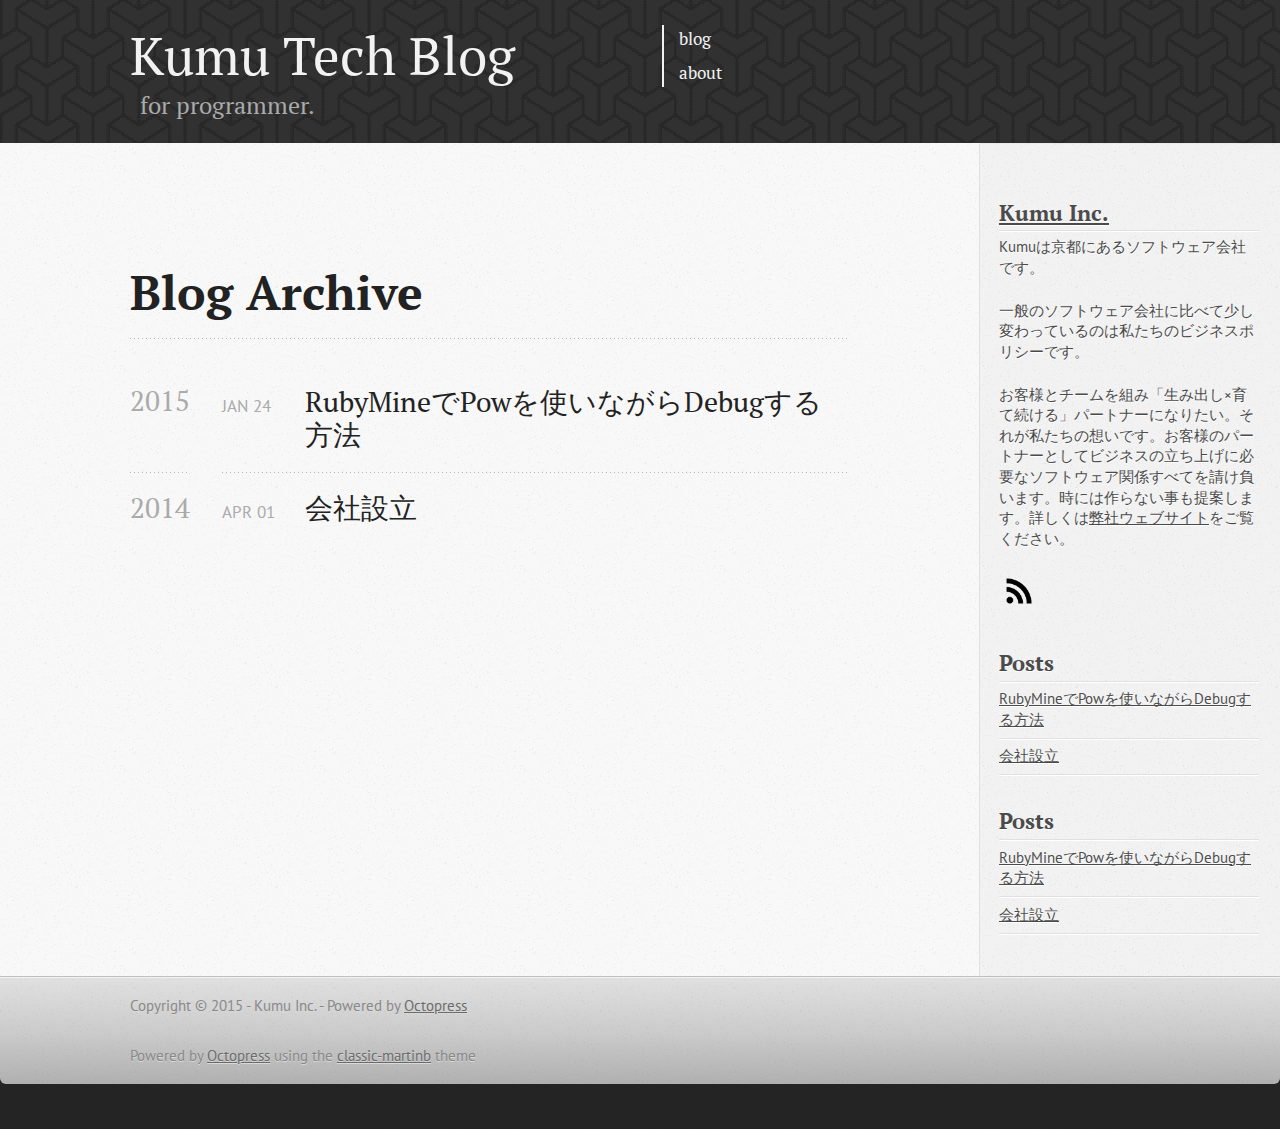
<file: blog/archives/index.html>
<!DOCTYPE html>
<!--[if IEMobile 7 ]><html class="no-js iem7"><![endif]-->
<!--[if lt IE 9]><html class="no-js lte-ie8"><![endif]-->
<!--[if (gt IE 8)|(gt IEMobile 7)|!(IEMobile)|!(IE)]><!--><html class="no-js" lang="en"><!--<![endif]-->
<head>
  <meta charset="utf-8">
  <title>Blog Archive - Kumu Tech Blog</title>
  <meta name="author" content="Kumu Inc.">

  
  <meta name="description" content="Blog Archive 2015 RubyMineでPowを使いながらDebugする方法
Jan 24 2015 2014 会社設立
Apr 01 2014 Kumu Inc. Kumuは京都にあるソフトウェア会社です。 &hellip;">
  

  <!-- http://t.co/dKP3o1e -->
  <meta name="HandheldFriendly" content="True">
  <meta name="MobileOptimized" content="320">
  <meta name="viewport" content="width=device-width, initial-scale=1">

  
  <link rel="canonical" href="http://kumuinc.github.io/blog/archives">
  <link href="/favicon.png" rel="icon">
  <link href="/stylesheets/screen.css" media="screen, projection" rel="stylesheet" type="text/css">
  <link href="/atom.xml" rel="alternate" title="Kumu Tech Blog" type="application/atom+xml">
  <script src="/javascripts/modernizr-2.0.js"></script>
  <script src="//ajax.googleapis.com/ajax/libs/jquery/1.9.1/jquery.min.js"></script>
  <script>!window.jQuery && document.write(unescape('%3Cscript src="./javascripts/libs/jquery.min.js"%3E%3C/script%3E'))</script>
  <script src="/javascripts/octopress.js" type="text/javascript"></script>
  <!--Fonts from Google"s Web font directory at http://google.com/webfonts -->
<link href="//fonts.googleapis.com/css?family=PT+Serif:regular,italic,bold,bolditalic" rel="stylesheet" type="text/css">
<link href="//fonts.googleapis.com/css?family=PT+Sans:regular,italic,bold,bolditalic" rel="stylesheet" type="text/css">

  
  <script type="text/javascript">
    var _gaq = _gaq || [];
    _gaq.push(['_setAccount', 'UA-45925340-2']);
    _gaq.push(['_trackPageview']);

    (function() {
      var ga = document.createElement('script'); ga.type = 'text/javascript'; ga.async = true;
      ga.src = ('https:' == document.location.protocol ? 'https://ssl' : 'http://www') + '.google-analytics.com/ga.js';
      var s = document.getElementsByTagName('script')[0]; s.parentNode.insertBefore(ga, s);
    })();
  </script>


  <script src="//cdn.optimizely.com/js/2651050035.js"></script>
</head>

<body   >
  <header role="banner"><div class="header-left">
  <hgroup>
  <h1><a href="/">Kumu Tech Blog</a></h1>
  
  <div class="subtitle">
    <h2>for programmer.</h2>
  </div>
  
  </hgroup>
  
</div>

<div class="header-right">
  <ul class="main-navigation">
 <div> 
  <li><a href="/">blog</a></li></div><div class="spacer"></div>
     <div> 
  <li><a href="/about">about</a></li></div>
</ul>
  

</div>
</header>
  <div id="main">
    <div id="content">
      <div>
<article role="article">
  
  <header>
    <h1 class="entry-title">Blog Archive</h1>
    
  </header>
  
  <div id="blog-archives">



  
  <h2>2015</h2>

<article>
  
<h1><a href="/blog/2015/01/24/rubymine-pow/">RubyMineでPowを使いながらDebugする方法</a></h1>
<time datetime="2015-01-24T14:26:27+09:00" pubdate><span class='month'>Jan</span> <span class='day'>24</span> <span class='year'>2015</span></time>


</article>



  
  <h2>2014</h2>

<article>
  
<h1><a href="/blog/2014/04/01/init/">会社設立</a></h1>
<time datetime="2014-04-01T14:26:27+09:00" pubdate><span class='month'>Apr</span> <span class='day'>01</span> <span class='year'>2014</span></time>


</article>

</div>

  
</article>

</div>

<aside class="sidebar">
  <section>
  <h1><a href="http://kumu.co.jp" target="_blank">Kumu Inc.</a></h1>
  <p>Kumuは京都にあるソフトウェア会社です。</p>
  <p>一般のソフトウェア会社に比べて少し変わっているのは私たちのビジネスポリシーです。</p>
  <p>お客様とチームを組み「生み出し×育て続ける」パートナーになりたい。それが私たちの想いです。お客様のパートナーとしてビジネスの立ち上げに必要なソフトウェア関係すべてを請け負います。時には作らない事も提案します。詳しくは<a href="http://kumu.co.jp" target="_blank">弊社ウェブサイト</a>をご覧ください。</p>

  <div class="social-icons">
    

    

    

    

    

    <a href="/atom.xml"><img src="/images/social/rss.png" alt="RSS" /></a>
  </div>
</section>

  <section>
  <h1>Posts</h1>
  <ul id="recent_posts">
    
      <li class="post">
        <a href="/blog/2015/01/24/rubymine-pow/">RubyMineでPowを使いながらDebugする方法</a>
      </li>
    
      <li class="post">
        <a href="/blog/2014/04/01/init/">会社設立</a>
      </li>
    
  </ul>
</section>

  
    <section>
  <h1>Posts</h1>
  <ul id="recent_posts">
    
      <li class="post">
        <a href="/blog/2015/01/24/rubymine-pow/">RubyMineでPowを使いながらDebugする方法</a>
      </li>
    
      <li class="post">
        <a href="/blog/2014/04/01/init/">会社設立</a>
      </li>
    
  </ul>
</section>





  
</aside>


    </div>
  </div>
  <footer role="contentinfo"><p>
  Copyright &copy; 2015 - Kumu Inc. -
  <span class="credit">Powered by <a href="http://octopress.org">Octopress</a></span>
</p>

<p>
<span class="credit">Powered by <a href="http://octopress.org">Octopress</a> using the <a href="https://github.com/fapper/classic-martinb">classic-martinb</a> theme</span>
</p>
</footer>
  



<div id="fb-root"></div>
<script>(function(d, s, id) {
  var js, fjs = d.getElementsByTagName(s)[0];
  if (d.getElementById(id)) {return;}
  js = d.createElement(s); js.id = id; js.async = true;
  js.src = "//connect.facebook.net/en_US/all.js#appId=212934732101925&xfbml=1";
  fjs.parentNode.insertBefore(js, fjs);
}(document, 'script', 'facebook-jssdk'));</script>





  <script type="text/javascript">
    (function(){
      var twitterWidgets = document.createElement('script');
      twitterWidgets.type = 'text/javascript';
      twitterWidgets.async = true;
      twitterWidgets.src = '//platform.twitter.com/widgets.js';
      document.getElementsByTagName('head')[0].appendChild(twitterWidgets);
    })();
  </script>





</body>
</html>
</file>
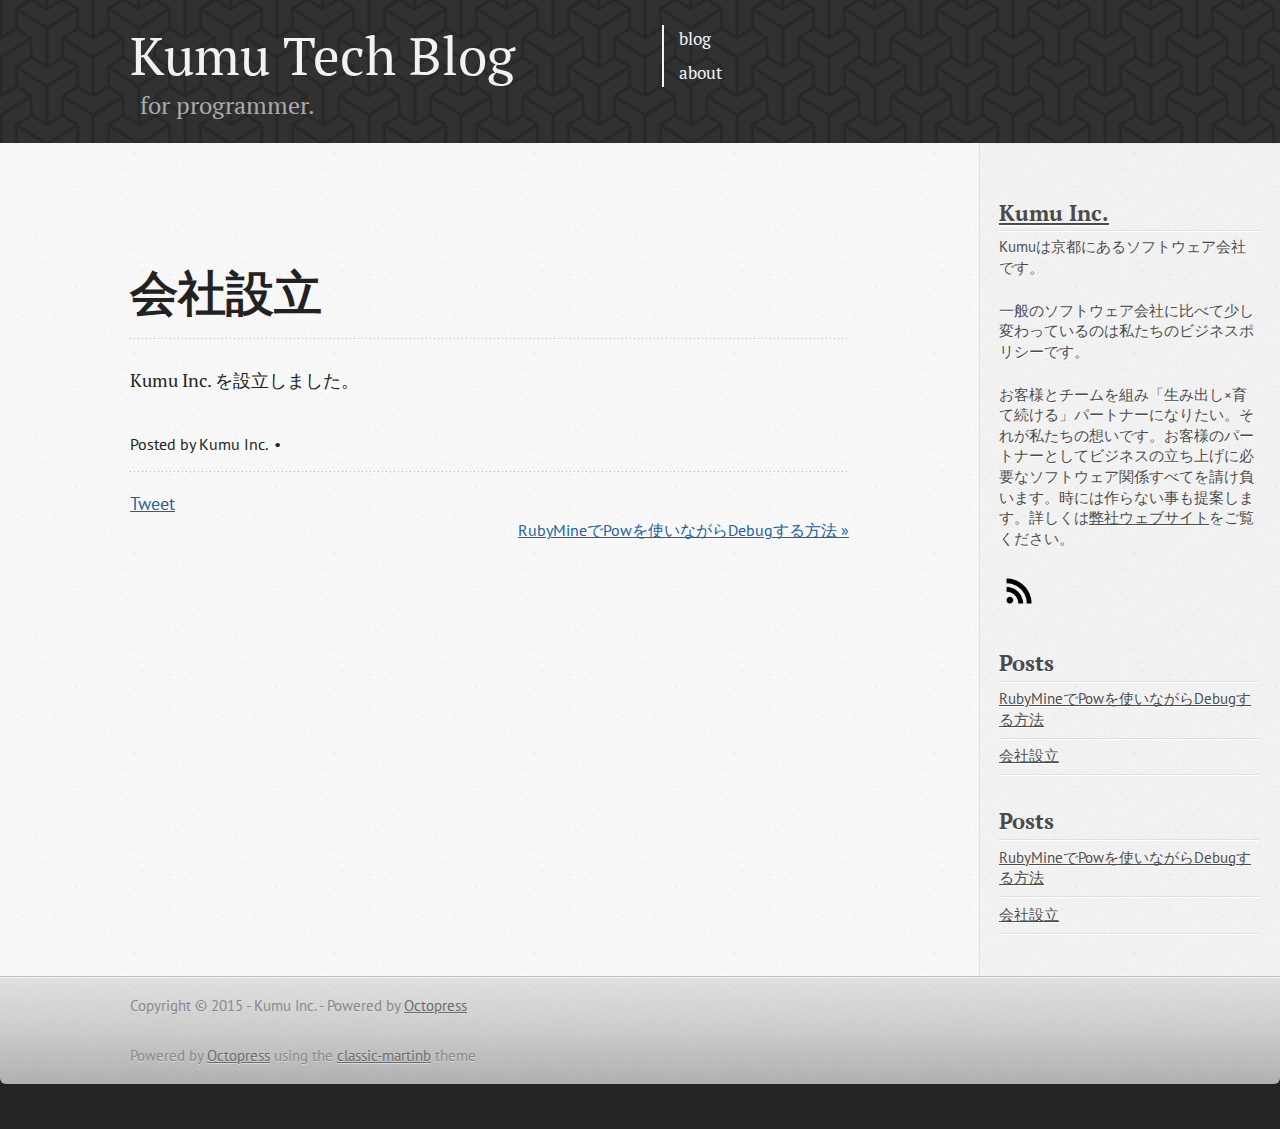
<file: blog/2014/04/01/init/index.html>
<!DOCTYPE html>
<!--[if IEMobile 7 ]><html class="no-js iem7"><![endif]-->
<!--[if lt IE 9]><html class="no-js lte-ie8"><![endif]-->
<!--[if (gt IE 8)|(gt IEMobile 7)|!(IEMobile)|!(IE)]><!--><html class="no-js" lang="en"><!--<![endif]-->
<head>
  <meta charset="utf-8">
  <title>会社設立 - Kumu Tech Blog</title>
  <meta name="author" content="Kumu Inc.">

  
  <meta name="description" content="Kumu Inc. を設立しました。
">
  

  <!-- http://t.co/dKP3o1e -->
  <meta name="HandheldFriendly" content="True">
  <meta name="MobileOptimized" content="320">
  <meta name="viewport" content="width=device-width, initial-scale=1">

  
  <link rel="canonical" href="http://kumuinc.github.io/blog/2014/04/01/init">
  <link href="/favicon.png" rel="icon">
  <link href="/stylesheets/screen.css" media="screen, projection" rel="stylesheet" type="text/css">
  <link href="/atom.xml" rel="alternate" title="Kumu Tech Blog" type="application/atom+xml">
  <script src="/javascripts/modernizr-2.0.js"></script>
  <script src="//ajax.googleapis.com/ajax/libs/jquery/1.9.1/jquery.min.js"></script>
  <script>!window.jQuery && document.write(unescape('%3Cscript src="./javascripts/libs/jquery.min.js"%3E%3C/script%3E'))</script>
  <script src="/javascripts/octopress.js" type="text/javascript"></script>
  <!--Fonts from Google"s Web font directory at http://google.com/webfonts -->
<link href="//fonts.googleapis.com/css?family=PT+Serif:regular,italic,bold,bolditalic" rel="stylesheet" type="text/css">
<link href="//fonts.googleapis.com/css?family=PT+Sans:regular,italic,bold,bolditalic" rel="stylesheet" type="text/css">

  
  <script type="text/javascript">
    var _gaq = _gaq || [];
    _gaq.push(['_setAccount', 'UA-45925340-2']);
    _gaq.push(['_trackPageview']);

    (function() {
      var ga = document.createElement('script'); ga.type = 'text/javascript'; ga.async = true;
      ga.src = ('https:' == document.location.protocol ? 'https://ssl' : 'http://www') + '.google-analytics.com/ga.js';
      var s = document.getElementsByTagName('script')[0]; s.parentNode.insertBefore(ga, s);
    })();
  </script>


  <script src="//cdn.optimizely.com/js/2651050035.js"></script>
</head>

<body   >
  <header role="banner"><div class="header-left">
  <hgroup>
  <h1><a href="/">Kumu Tech Blog</a></h1>
  
  <div class="subtitle">
    <h2>for programmer.</h2>
  </div>
  
  </hgroup>
  
</div>

<div class="header-right">
  <ul class="main-navigation">
 <div> 
  <li><a href="/">blog</a></li></div><div class="spacer"></div>
     <div> 
  <li><a href="/about">about</a></li></div>
</ul>
  

</div>
</header>
  <div id="main">
    <div id="content">
      <div>
<article class="hentry" role="article">
  
  <header>
    
      <h1 class="entry-title">会社設立</h1>
    
    
      <p class="meta">
        








  


<time datetime="2014-04-01T14:26:27+09:00" pubdate data-updated="true"></time>
        
      </p>
    
  </header>


<div class="entry-content"><p>Kumu Inc. を設立しました。</p>
</div>


  <footer>
    <p class="meta">
      
  

<span class="byline author vcard">Posted by <span class="fn">Kumu Inc.</span></span>

      








  


<time datetime="2014-04-01T14:26:27+09:00" pubdate data-updated="true"></time>
      


    </p>
    
      <div class="sharing">
  
  <a href="//twitter.com/share" class="twitter-share-button" data-url="http://kumuinc.github.io/blog/2014/04/01/init/" data-via="" data-counturl="http://kumuinc.github.io/blog/2014/04/01/init/" >Tweet</a>
  
  
  
    <div class="fb-like" data-send="true" data-width="450" data-show-faces="false"></div>
  
</div>

    
    <p class="meta">
      
      
        <a class="basic-alignment right" href="/blog/2015/01/24/rubymine-pow/" title="Next Post: RubyMineでPowを使いながらDebugする方法">RubyMineでPowを使いながらDebugする方法 &raquo;</a>
      
    </p>
  </footer>
</article>

</div>

<aside class="sidebar">
  <section>
  <h1><a href="http://kumu.co.jp" target="_blank">Kumu Inc.</a></h1>
  <p>Kumuは京都にあるソフトウェア会社です。</p>
  <p>一般のソフトウェア会社に比べて少し変わっているのは私たちのビジネスポリシーです。</p>
  <p>お客様とチームを組み「生み出し×育て続ける」パートナーになりたい。それが私たちの想いです。お客様のパートナーとしてビジネスの立ち上げに必要なソフトウェア関係すべてを請け負います。時には作らない事も提案します。詳しくは<a href="http://kumu.co.jp" target="_blank">弊社ウェブサイト</a>をご覧ください。</p>

  <div class="social-icons">
    

    

    

    

    

    <a href="/atom.xml"><img src="/images/social/rss.png" alt="RSS" /></a>
  </div>
</section>

  <section>
  <h1>Posts</h1>
  <ul id="recent_posts">
    
      <li class="post">
        <a href="/blog/2015/01/24/rubymine-pow/">RubyMineでPowを使いながらDebugする方法</a>
      </li>
    
      <li class="post">
        <a href="/blog/2014/04/01/init/">会社設立</a>
      </li>
    
  </ul>
</section>

  
    <section>
  <h1>Posts</h1>
  <ul id="recent_posts">
    
      <li class="post">
        <a href="/blog/2015/01/24/rubymine-pow/">RubyMineでPowを使いながらDebugする方法</a>
      </li>
    
      <li class="post">
        <a href="/blog/2014/04/01/init/">会社設立</a>
      </li>
    
  </ul>
</section>





  
</aside>


    </div>
  </div>
  <footer role="contentinfo"><p>
  Copyright &copy; 2015 - Kumu Inc. -
  <span class="credit">Powered by <a href="http://octopress.org">Octopress</a></span>
</p>

<p>
<span class="credit">Powered by <a href="http://octopress.org">Octopress</a> using the <a href="https://github.com/fapper/classic-martinb">classic-martinb</a> theme</span>
</p>
</footer>
  



<div id="fb-root"></div>
<script>(function(d, s, id) {
  var js, fjs = d.getElementsByTagName(s)[0];
  if (d.getElementById(id)) {return;}
  js = d.createElement(s); js.id = id; js.async = true;
  js.src = "//connect.facebook.net/en_US/all.js#appId=212934732101925&xfbml=1";
  fjs.parentNode.insertBefore(js, fjs);
}(document, 'script', 'facebook-jssdk'));</script>





  <script type="text/javascript">
    (function(){
      var twitterWidgets = document.createElement('script');
      twitterWidgets.type = 'text/javascript';
      twitterWidgets.async = true;
      twitterWidgets.src = '//platform.twitter.com/widgets.js';
      document.getElementsByTagName('head')[0].appendChild(twitterWidgets);
    })();
  </script>





</body>
</html>
</file>
<file: stylesheets/screen.css>
html,body,div,span,applet,object,iframe,h1,h2,h3,h4,h5,h6,p,blockquote,pre,a,abbr,acronym,address,big,cite,code,del,dfn,em,img,ins,kbd,q,s,samp,small,strike,strong,sub,sup,tt,var,b,u,i,center,dl,dt,dd,ol,ul,li,fieldset,form,label,legend,table,caption,tbody,tfoot,thead,tr,th,td,article,aside,canvas,details,embed,figure,figcaption,footer,header,hgroup,menu,nav,output,ruby,section,summary,time,mark,audio,video{margin:0;padding:0;border:0;font:inherit;font-size:100%;vertical-align:baseline}html{line-height:1}ol,ul{list-style:none}table{border-collapse:collapse;border-spacing:0}caption,th,td{text-align:left;font-weight:normal;vertical-align:middle}q,blockquote{quotes:none}q:before,q:after,blockquote:before,blockquote:after{content:"";content:none}a img{border:none}article,aside,details,figcaption,figure,footer,header,hgroup,main,menu,nav,section,summary{display:block}a{color:#1863a1}a:visited{color:#751590}a:focus{color:#0181eb}a:hover{color:#0181eb}a:active{color:#01579f}aside.sidebar a{color:#1863a1}aside.sidebar a:focus{color:#0181eb}aside.sidebar a:hover{color:#0181eb}aside.sidebar a:active{color:#01579f}a{-moz-transition:color 0.3s;-o-transition:color 0.3s;-webkit-transition:color 0.3s;transition:color 0.3s}html{background:#252525 url('/images/line-tile.png?1422084119') top left}body>div{background:#f2f2f2 url('/images/noise.png?1422084119') top left;border-bottom:1px solid #bfbfbf}body>div>div{background:#f8f8f8 url('/images/noise.png?1422084119') top left;border-right:1px solid #e0e0e0}.heading,body>header h1,h1,h2,h3,h4,h5,h6{font-family:"PT Serif","Georgia","Helvetica Neue",Arial,sans-serif}.sans,body>header h2,article header p.meta,article>footer,#content .blog-index footer,html .gist .gist-file .gist-meta,#blog-archives a.category,#blog-archives time,aside.sidebar section,body>footer{font-family:"PT Sans","Helvetica Neue",Arial,sans-serif}.serif,body,#content .blog-index a[rel=full-article]{font-family:"PT Serif",Georgia,Times,"Times New Roman",serif}.mono,pre,code,tt,p code,li code{font-family:Menlo,Monaco,"Andale Mono","lucida console","Courier New",monospace}body>header h1{font-size:2.2em;font-family:"PT Serif","Georgia","Helvetica Neue",Arial,sans-serif;font-weight:normal;line-height:1.2em;margin-bottom:0.6667em}body>header h2{font-family:"PT Serif","Georgia","Helvetica Neue",Arial,sans-serif}body{line-height:1.5em;color:#222}h1{font-size:2.2em;line-height:1.2em}@media only screen and (min-width: 992px){body{font-size:1.15em}h1{font-size:2.6em;line-height:1.2em}}h1,h2,h3,h4,h5,h6{text-rendering:optimizelegibility;margin-bottom:1em;font-weight:bold}h2,section h1{font-size:1.5em}h3,section h2,section section h1{font-size:1.3em}h4,section h3,section section h2,section section section h1{font-size:1em}h5,section h4,section section h3{font-size:.9em}h6,section h5,section section h4,section section section h3{font-size:.8em}p,article blockquote,ul,ol{margin-bottom:1.5em}ul{list-style-type:disc}ul ul{list-style-type:circle;margin-bottom:0px}ul ul ul{list-style-type:square;margin-bottom:0px}ol{list-style-type:decimal}ol ol{list-style-type:lower-alpha;margin-bottom:0px}ol ol ol{list-style-type:lower-roman;margin-bottom:0px}ul,ul ul,ul ol,ol,ol ul,ol ol{margin-left:1.3em}ul ul,ul ol,ol ul,ol ol{margin-bottom:0em}strong{font-weight:bold}em{font-style:italic}sup,sub{font-size:0.75em;position:relative;display:inline-block;padding:0 .2em;line-height:.8em}sup{top:-.5em}sub{bottom:-.5em}a[rev='footnote']{font-size:.75em;padding:0 .3em;line-height:1}q{font-style:italic}q:before{content:"\201C"}q:after{content:"\201D"}em,dfn{font-style:italic}strong,dfn{font-weight:bold}del,s{text-decoration:line-through}abbr,acronym{border-bottom:1px dotted;cursor:help}hr{margin-bottom:0.2em}small{font-size:.8em}big{font-size:1.2em}article blockquote{font-style:italic;position:relative;font-size:1.2em;line-height:1.5em;padding-left:1em;border-left:4px solid rgba(170,170,170,0.5)}article blockquote cite{font-style:italic}article blockquote cite a{color:#aaa !important;word-wrap:break-word}article blockquote cite:before{content:'\2014';padding-right:.3em;padding-left:.3em;color:#aaa}@media only screen and (min-width: 992px){article blockquote{padding-left:1.5em;border-left-width:4px}}.pullquote-right:before,.pullquote-left:before{padding:0;border:none;content:attr(data-pullquote);float:right;width:45%;margin:.5em 0 1em 1.5em;position:relative;top:7px;font-size:1.4em;line-height:1.45em}.pullquote-left:before{float:left;margin:.5em 1.5em 1em 0}.force-wrap,article a,aside.sidebar a{white-space:-moz-pre-wrap;white-space:-pre-wrap;white-space:-o-pre-wrap;white-space:pre-wrap;word-wrap:break-word}.group,body>header,body>nav,body>footer,body #content>article,body #content>div>article,body #content>div>section,body div.pagination,aside.sidebar,#main,#content,.sidebar{*zoom:1}.group:after,body>header:after,body>nav:after,body>footer:after,body #content>article:after,body #content>div>article:after,body #content>div>section:after,body div.pagination:after,#main:after,#content:after,.sidebar:after{content:"";display:table;clear:both}body{-webkit-text-size-adjust:none;max-width:100%;position:relative;margin:0 auto}body>header,body>nav,body>footer,body #content>article,body #content>div>article,body #content>div>section{padding-left:18px;padding-right:18px}@media only screen and (min-width: 480px){body>header,body>nav,body>footer,body #content>article,body #content>div>article,body #content>div>section{padding-left:25px;padding-right:25px}}@media only screen and (min-width: 768px){body>header,body>nav,body>footer,body #content>article,body #content>div>article,body #content>div>section{padding-left:35px;padding-right:35px}}@media only screen and (min-width: 992px){body>header,body>nav,body>footer,body #content>article,body #content>div>article,body #content>div>section{padding-left:130px;padding-right:130px}}body div.pagination{margin-left:18px;margin-right:18px}@media only screen and (min-width: 480px){body div.pagination{margin-left:25px;margin-right:25px}}@media only screen and (min-width: 768px){body div.pagination{margin-left:35px;margin-right:35px}}@media only screen and (min-width: 992px){body div.pagination{margin-left:130px;margin-right:130px}}body>header{font-size:1em;padding-top:1em;padding-bottom:1em}#content{overflow:hidden}#content>div,#content>article{width:100%}aside.sidebar{float:none;padding:0 18px 1px;background-color:#f7f7f7;border-top:1px solid #e0e0e0}.flex-content,article img,article video,article .flash-video,aside.sidebar img{max-width:100%;height:auto}.basic-alignment.left,article img.left,article video.left,article .left.flash-video,aside.sidebar img.left{float:left;margin-right:1.5em}.basic-alignment.right,article img.right,article video.right,article .right.flash-video,aside.sidebar img.right{float:right;margin-left:1.5em}.basic-alignment.center,article img.center,article video.center,article .center.flash-video,aside.sidebar img.center{display:block;margin:0 auto 1.5em}.basic-alignment.left,article img.left,article video.left,article .left.flash-video,aside.sidebar img.left,.basic-alignment.right,article img.right,article video.right,article .right.flash-video,aside.sidebar img.right{margin-bottom:.8em}.toggle-sidebar,.no-sidebar .toggle-sidebar{display:none}@media only screen and (min-width: 750px){body.sidebar-footer aside.sidebar{float:none;width:auto;clear:left;margin:0;padding:0 35px 1px;background-color:#f7f7f7;border-top:1px solid #eaeaea}body.sidebar-footer aside.sidebar section.odd,body.sidebar-footer aside.sidebar section.even{float:left;width:48%}body.sidebar-footer aside.sidebar section.odd{margin-left:0}body.sidebar-footer aside.sidebar section.even{margin-left:4%}body.sidebar-footer aside.sidebar.thirds section{width:30%;margin-left:5%}body.sidebar-footer aside.sidebar.thirds section.first{margin-left:0;clear:both}}body.sidebar-footer #content{margin-right:0px}body.sidebar-footer .toggle-sidebar{display:none}@media only screen and (min-width: 550px){body>header{font-size:1em}}@media only screen and (min-width: 750px){aside.sidebar{float:none;width:auto;clear:left;margin:0;padding:0 35px 1px;background-color:#f7f7f7;border-top:1px solid #eaeaea}aside.sidebar section.odd,aside.sidebar section.even{float:left;width:48%}aside.sidebar section.odd{margin-left:0}aside.sidebar section.even{margin-left:4%}aside.sidebar.thirds section{width:30%;margin-left:5%}aside.sidebar.thirds section.first{margin-left:0;clear:both}}@media only screen and (min-width: 768px){body{-webkit-text-size-adjust:auto}body>header{font-size:1.2em}#main{padding:0;margin:0 auto}#content{overflow:visible;margin-right:240px;position:relative}.no-sidebar #content{margin-right:0;border-right:0}.collapse-sidebar #content{margin-right:20px}#content>div,#content>article{padding-top:17.5px;padding-bottom:17.5px;float:left}aside.sidebar{width:210px;padding:0 15px 15px;background:none;clear:none;float:left;margin:0 -100% 0 0}aside.sidebar section{width:auto;margin-left:0}aside.sidebar section.odd,aside.sidebar section.even{float:none;width:auto;margin-left:0}.collapse-sidebar aside.sidebar{float:none;width:auto;clear:left;margin:0;padding:0 35px 1px;background-color:#f7f7f7;border-top:1px solid #eaeaea}.collapse-sidebar aside.sidebar section.odd,.collapse-sidebar aside.sidebar section.even{float:left;width:48%}.collapse-sidebar aside.sidebar section.odd{margin-left:0}.collapse-sidebar aside.sidebar section.even{margin-left:4%}.collapse-sidebar aside.sidebar.thirds section{width:30%;margin-left:5%}.collapse-sidebar aside.sidebar.thirds section.first{margin-left:0;clear:both}}@media only screen and (min-width: 992px){body>header{font-size:1.3em}#content{margin-right:300px}#content>div,#content>article{padding-top:65px;padding-bottom:65px}aside.sidebar{width:260px;padding:1.2em 20px 20px}.collapse-sidebar aside.sidebar{padding-left:130px;padding-right:130px}}body>header{background:#333}body>header h1{display:inline-block;margin:0}body>header h1 a,body>header h1 a:visited,body>header h1 a:hover{color:#f2f2f2;text-decoration:none}body>header h2{margin:.2em 0 0;font-size:1em;color:#aaa;font-weight:normal}body>nav{position:relative;background-color:#ccc;background:url('/images/noise.png?1422084119'),url('[data-uri]');background:url('/images/noise.png?1422084119'),-webkit-gradient(linear, 50% 0%, 50% 100%, color-stop(0%, #e0e0e0),color-stop(50%, #cccccc),color-stop(100%, #b0b0b0));background:url('/images/noise.png?1422084119'),-moz-linear-gradient(#e0e0e0,#cccccc,#b0b0b0);background:url('/images/noise.png?1422084119'),-webkit-linear-gradient(#e0e0e0,#cccccc,#b0b0b0);background:url('/images/noise.png?1422084119'),linear-gradient(#e0e0e0,#cccccc,#b0b0b0);border-top:1px solid #f2f2f2;border-bottom:1px solid #8c8c8c;padding-top:.35em;padding-bottom:.35em}body>nav form{-moz-background-clip:padding;-o-background-clip:padding-box;-webkit-background-clip:padding;background-clip:padding-box;margin:0;padding:0}body>nav form .search{padding:.3em .5em 0;font-size:.85em;font-family:"PT Sans","Helvetica Neue",Arial,sans-serif;line-height:1.1em;width:95%;-moz-border-radius:0.5em;-webkit-border-radius:0.5em;border-radius:0.5em;-moz-background-clip:padding;-o-background-clip:padding-box;-webkit-background-clip:padding;background-clip:padding-box;-moz-box-shadow:#d1d1d1 0 1px;-webkit-box-shadow:#d1d1d1 0 1px;box-shadow:#d1d1d1 0 1px;background-color:#f2f2f2;border:1px solid #b3b3b3;color:#888}body>nav form .search:focus{color:#444;border-color:#80b1df;-moz-box-shadow:#80b1df 0 0 4px,#80b1df 0 0 3px inset;-webkit-box-shadow:#80b1df 0 0 4px,#80b1df 0 0 3px inset;box-shadow:#80b1df 0 0 4px,#80b1df 0 0 3px inset;background-color:#fff;outline:none}body>nav fieldset[role=search]{float:right;width:48%}body>nav fieldset.mobile-nav{float:left;width:48%}body>nav fieldset.mobile-nav select{width:100%;font-size:.8em;border:1px solid #888}body>nav ul{display:none}@media only screen and (min-width: 550px){body>nav{font-size:.9em}body>nav ul{margin:0;padding:0;border:0;overflow:hidden;*zoom:1;float:left;display:block;padding-top:.15em}body>nav ul li{list-style-image:none;list-style-type:none;margin-left:0;white-space:nowrap;float:left;padding-left:0;padding-right:0}body>nav ul li:first-child{padding-left:0}body>nav ul li:last-child{padding-right:0}body>nav ul li.last{padding-right:0}body>nav ul.subscription{margin-left:.8em;float:right}body>nav ul.subscription li:last-child a{padding-right:0}body>nav ul li{margin:0}body>nav a{color:#6b6b6b;font-family:"PT Sans","Helvetica Neue",Arial,sans-serif;text-shadow:#ebebeb 0 1px;float:left;text-decoration:none;font-size:1.1em;padding:.1em 0;line-height:1.5em}body>nav a:visited{color:#6b6b6b}body>nav a:hover{color:#2b2b2b}body>nav li+li{border-left:1px solid #b0b0b0;margin-left:.8em}body>nav li+li a{padding-left:.8em;border-left:1px solid #dedede}body>nav form{float:right;text-align:left;padding-left:.8em;width:175px}body>nav form .search{width:93%;font-size:.95em;line-height:1.2em}body>nav ul[data-subscription$=email]+form{width:97px}body>nav ul[data-subscription$=email]+form .search{width:91%}body>nav fieldset.mobile-nav{display:none}body>nav fieldset[role=search]{width:99%}}@media only screen and (min-width: 992px){body>nav form{width:140px}body>nav ul[data-subscription$=email]+form{width:72px}}.no-placeholder body>nav .search{background:#f2f2f2 url('/images/search.png?1422084119') 0.3em 0.25em no-repeat;text-indent:1.3em}@media only screen and (min-width: 550px){.maskImage body>nav ul[data-subscription$=email]+form{width:123px}}@media only screen and (min-width: 992px){.maskImage body>nav ul[data-subscription$=email]+form{width:98px}}.maskImage ul.subscription{position:relative;top:.2em}.maskImage ul.subscription li,.maskImage ul.subscription a{border:0;padding:0}.maskImage a[rel=subscribe-rss]{position:relative;top:0px;text-indent:-999999em;background-color:#dedede;border:0;padding:0}.maskImage a[rel=subscribe-rss],.maskImage a[rel=subscribe-rss]:after{-webkit-mask-image:url('/images/rss.png?1422084119');-moz-mask-image:url('/images/rss.png?1422084119');-ms-mask-image:url('/images/rss.png?1422084119');-o-mask-image:url('/images/rss.png?1422084119');mask-image:url('/images/rss.png?1422084119');-webkit-mask-repeat:no-repeat;-moz-mask-repeat:no-repeat;-ms-mask-repeat:no-repeat;-o-mask-repeat:no-repeat;mask-repeat:no-repeat;width:22px;height:22px}.maskImage a[rel=subscribe-rss]:after{content:"";position:absolute;top:-1px;left:0;background-color:#ababab}.maskImage a[rel=subscribe-rss]:hover:after{background-color:#9e9e9e}.maskImage a[rel=subscribe-email]{position:relative;top:0px;text-indent:-999999em;background-color:#dedede;border:0;padding:0}.maskImage a[rel=subscribe-email],.maskImage a[rel=subscribe-email]:after{-webkit-mask-image:url('/images/email.png?1422084119');-moz-mask-image:url('/images/email.png?1422084119');-ms-mask-image:url('/images/email.png?1422084119');-o-mask-image:url('/images/email.png?1422084119');mask-image:url('/images/email.png?1422084119');-webkit-mask-repeat:no-repeat;-moz-mask-repeat:no-repeat;-ms-mask-repeat:no-repeat;-o-mask-repeat:no-repeat;mask-repeat:no-repeat;width:28px;height:22px}.maskImage a[rel=subscribe-email]:after{content:"";position:absolute;top:-1px;left:0;background-color:#ababab}.maskImage a[rel=subscribe-email]:hover:after{background-color:#9e9e9e}article{padding-top:1em}article header{position:relative;padding-top:2em;padding-bottom:1em;margin-bottom:1em;background:url('[data-uri]') bottom left repeat-x}article header h1{margin:0}article header h1 a{text-decoration:none}article header h1 a:hover{text-decoration:underline}article header p{font-size:.9em;color:#aaa;margin:0}article header p.meta{text-transform:uppercase;position:absolute;top:0}@media only screen and (min-width: 768px){article header{margin-bottom:1.5em;padding-bottom:1em;background:url('[data-uri]') bottom left repeat-x}}article h2{padding-top:0.8em;background:url('[data-uri]') top left repeat-x}.entry-content article h2:first-child,article header+h2{padding-top:0}article h2:first-child,article header+h2{background:none}article .feature{padding-top:.5em;margin-bottom:1em;padding-bottom:1em;background:url('[data-uri]') bottom left repeat-x;font-size:2.0em;font-style:italic;line-height:1.3em}article img,article video,article .flash-video{-moz-border-radius:0.3em;-webkit-border-radius:0.3em;border-radius:0.3em;-moz-box-shadow:rgba(0,0,0,0.15) 0 1px 4px;-webkit-box-shadow:rgba(0,0,0,0.15) 0 1px 4px;box-shadow:rgba(0,0,0,0.15) 0 1px 4px;-moz-box-sizing:border-box;-webkit-box-sizing:border-box;box-sizing:border-box;border:#fff 0.5em solid}article video,article .flash-video{margin:0 auto 1.5em}article video{display:block;width:100%}article .flash-video>div{position:relative;display:block;padding-bottom:56.25%;padding-top:1px;height:0;overflow:hidden}article .flash-video>div iframe,article .flash-video>div object,article .flash-video>div embed{position:absolute;top:0;left:0;width:100%;height:100%}article>footer{padding-bottom:2.5em;margin-top:2em}article>footer p.meta{margin-bottom:.8em;font-size:.85em;clear:both;overflow:hidden}.blog-index article+article{background:url('[data-uri]') top left repeat-x}#content .blog-index{padding-top:0;padding-bottom:0}#content .blog-index article{padding-top:2em}#content .blog-index article header{background:none;padding-bottom:0}#content .blog-index article h1{font-size:2.2em}#content .blog-index article h1 a{color:inherit}#content .blog-index article h1 a:hover{color:#0181eb}#content .blog-index a[rel=full-article]{background:#ebebeb;display:inline-block;padding:.4em .8em;margin-right:.5em;text-decoration:none;color:#666;-moz-transition:background-color 0.5s;-o-transition:background-color 0.5s;-webkit-transition:background-color 0.5s;transition:background-color 0.5s}#content .blog-index a[rel=full-article]:hover{background:#0181eb;text-shadow:none;color:#f8f8f8}#content .blog-index footer{margin-top:1em}.separator,article>footer .byline+time:before,article>footer time+time:before,article>footer .comments:before,article>footer .byline ~ .categories:before{content:"\2022 ";padding:0 .4em 0 .2em;display:inline-block}#content div.pagination{text-align:center;font-size:.95em;position:relative;background:url('[data-uri]') top left repeat-x;padding-top:1.5em;padding-bottom:1.5em}#content div.pagination a{text-decoration:none;color:#aaa}#content div.pagination a.prev{position:absolute;left:0}#content div.pagination a.next{position:absolute;right:0}#content div.pagination a:hover{color:#0181eb}#content div.pagination a[href*=archive]:before,#content div.pagination a[href*=archive]:after{content:'\2014';padding:0 .3em}p.meta+.sharing{padding-top:1em;padding-left:0;background:url('[data-uri]') top left repeat-x}#fb-root{display:none}.highlight,html .gist .gist-file .gist-syntax .gist-highlight{border:1px solid #05232b !important}.highlight table td.code,html .gist .gist-file .gist-syntax .gist-highlight table td.code{width:100%}.highlight .line-numbers,html .gist .gist-file .gist-syntax .highlight .line_numbers{text-align:right;font-size:13px;line-height:1.45em;background:#073642 url('/images/noise.png?1422084119') top left !important;border-right:1px solid #00232c !important;-moz-box-shadow:#083e4b -1px 0 inset;-webkit-box-shadow:#083e4b -1px 0 inset;box-shadow:#083e4b -1px 0 inset;text-shadow:#021014 0 -1px;padding:.8em !important;-moz-border-radius:0;-webkit-border-radius:0;border-radius:0}.highlight .line-numbers span,html .gist .gist-file .gist-syntax .highlight .line_numbers span{color:#586e75 !important}figure.code,.gist-file,pre{-moz-box-shadow:rgba(0,0,0,0.06) 0 0 10px;-webkit-box-shadow:rgba(0,0,0,0.06) 0 0 10px;box-shadow:rgba(0,0,0,0.06) 0 0 10px}figure.code .highlight pre,.gist-file .highlight pre,pre .highlight pre{-moz-box-shadow:none;-webkit-box-shadow:none;box-shadow:none}.gist .highlight *::-moz-selection,figure.code .highlight *::-moz-selection{background:#386774;color:inherit;text-shadow:#002b36 0 1px}.gist .highlight *::-webkit-selection,figure.code .highlight *::-webkit-selection{background:#386774;color:inherit;text-shadow:#002b36 0 1px}.gist .highlight *::selection,figure.code .highlight *::selection{background:#386774;color:inherit;text-shadow:#002b36 0 1px}html .gist .gist-file{margin-bottom:1.8em;position:relative;border:none;padding-top:26px !important}html .gist .gist-file .highlight{margin-bottom:0}html .gist .gist-file .gist-syntax{border-bottom:0 !important;background:none !important}html .gist .gist-file .gist-syntax .gist-highlight{background:#002b36 !important}html .gist .gist-file .gist-syntax .highlight pre{padding:0}html .gist .gist-file .gist-meta{padding:.6em 0.8em;border:1px solid #083e4b !important;color:#586e75;font-size:.7em !important;background:#073642 url('/images/noise.png?1422084119') top left;line-height:1.5em}html .gist .gist-file .gist-meta a{color:#75878b !important;text-decoration:none}html .gist .gist-file .gist-meta a:hover,html .gist .gist-file .gist-meta a:focus{text-decoration:underline}html .gist .gist-file .gist-meta a:hover{color:#93a1a1 !important}html .gist .gist-file .gist-meta a[href*='#file']{position:absolute;top:0;left:0;right:-10px;color:#474747 !important}html .gist .gist-file .gist-meta a[href*='#file']:hover{color:#1863a1 !important}html .gist .gist-file .gist-meta a[href*=raw]{top:.4em}pre{background:#002b36 url('/images/noise.png?1422084119') top left;-moz-border-radius:0.4em;-webkit-border-radius:0.4em;border-radius:0.4em;border:1px solid #05232b;line-height:1.45em;font-size:13px;margin-bottom:2.1em;padding:.8em 1em;color:#93a1a1;overflow:auto}h3.filename+pre{-moz-border-radius-topleft:0px;-webkit-border-top-left-radius:0px;border-top-left-radius:0px;-moz-border-radius-topright:0px;-webkit-border-top-right-radius:0px;border-top-right-radius:0px}p code,li code{display:inline-block;white-space:no-wrap;background:#fff;font-size:.8em;line-height:1.5em;color:#555;border:1px solid #ddd;-moz-border-radius:0.4em;-webkit-border-radius:0.4em;border-radius:0.4em;padding:0 .3em;margin:-1px 0}p pre code,li pre code{font-size:1em !important;background:none;border:none}.pre-code,html .gist .gist-file .gist-syntax .highlight pre,.highlight code{font-family:Menlo,Monaco,"Andale Mono","lucida console","Courier New",monospace !important;overflow:scroll;overflow-y:hidden;display:block;padding:.8em;overflow-x:auto;line-height:1.45em;background:#002b36 url('/images/noise.png?1422084119') top left !important;color:#93a1a1 !important}.pre-code span,html .gist .gist-file .gist-syntax .highlight pre span,.highlight code span{color:#93a1a1 !important}.pre-code span,html .gist .gist-file .gist-syntax .highlight pre span,.highlight code span{font-style:normal !important;font-weight:normal !important}.pre-code .c,html .gist .gist-file .gist-syntax .highlight pre .c,.highlight code .c{color:#586e75 !important;font-style:italic !important}.pre-code .cm,html .gist .gist-file .gist-syntax .highlight pre .cm,.highlight code .cm{color:#586e75 !important;font-style:italic !important}.pre-code .cp,html .gist .gist-file .gist-syntax .highlight pre .cp,.highlight code .cp{color:#586e75 !important;font-style:italic !important}.pre-code .c1,html .gist .gist-file .gist-syntax .highlight pre .c1,.highlight code .c1{color:#586e75 !important;font-style:italic !important}.pre-code .cs,html .gist .gist-file .gist-syntax .highlight pre .cs,.highlight code .cs{color:#586e75 !important;font-weight:bold !important;font-style:italic !important}.pre-code .err,html .gist .gist-file .gist-syntax .highlight pre .err,.highlight code .err{color:#dc322f !important;background:none !important}.pre-code .k,html .gist .gist-file .gist-syntax .highlight pre .k,.highlight code .k{color:#cb4b16 !important}.pre-code .o,html .gist .gist-file .gist-syntax .highlight pre .o,.highlight code .o{color:#93a1a1 !important;font-weight:bold !important}.pre-code .p,html .gist .gist-file .gist-syntax .highlight pre .p,.highlight code .p{color:#93a1a1 !important}.pre-code .ow,html .gist .gist-file .gist-syntax .highlight pre .ow,.highlight code .ow{color:#2aa198 !important;font-weight:bold !important}.pre-code .gd,html .gist .gist-file .gist-syntax .highlight pre .gd,.highlight code .gd{color:#93a1a1 !important;background-color:#372c34 !important;display:inline-block}.pre-code .gd .x,html .gist .gist-file .gist-syntax .highlight pre .gd .x,.highlight code .gd .x{color:#93a1a1 !important;background-color:#4d2d33 !important;display:inline-block}.pre-code .ge,html .gist .gist-file .gist-syntax .highlight pre .ge,.highlight code .ge{color:#93a1a1 !important;font-style:italic !important}.pre-code .gh,html .gist .gist-file .gist-syntax .highlight pre .gh,.highlight code .gh{color:#586e75 !important}.pre-code .gi,html .gist .gist-file .gist-syntax .highlight pre .gi,.highlight code .gi{color:#93a1a1 !important;background-color:#1a412b !important;display:inline-block}.pre-code .gi .x,html .gist .gist-file .gist-syntax .highlight pre .gi .x,.highlight code .gi .x{color:#93a1a1 !important;background-color:#355720 !important;display:inline-block}.pre-code .gs,html .gist .gist-file .gist-syntax .highlight pre .gs,.highlight code .gs{color:#93a1a1 !important;font-weight:bold !important}.pre-code .gu,html .gist .gist-file .gist-syntax .highlight pre .gu,.highlight code .gu{color:#6c71c4 !important}.pre-code .kc,html .gist .gist-file .gist-syntax .highlight pre .kc,.highlight code .kc{color:#859900 !important;font-weight:bold !important}.pre-code .kd,html .gist .gist-file .gist-syntax .highlight pre .kd,.highlight code .kd{color:#268bd2 !important}.pre-code .kp,html .gist .gist-file .gist-syntax .highlight pre .kp,.highlight code .kp{color:#cb4b16 !important;font-weight:bold !important}.pre-code .kr,html .gist .gist-file .gist-syntax .highlight pre .kr,.highlight code .kr{color:#d33682 !important;font-weight:bold !important}.pre-code .kt,html .gist .gist-file .gist-syntax .highlight pre .kt,.highlight code .kt{color:#2aa198 !important}.pre-code .n,html .gist .gist-file .gist-syntax .highlight pre .n,.highlight code .n{color:#268bd2 !important}.pre-code .na,html .gist .gist-file .gist-syntax .highlight pre .na,.highlight code .na{color:#268bd2 !important}.pre-code .nb,html .gist .gist-file .gist-syntax .highlight pre .nb,.highlight code .nb{color:#859900 !important}.pre-code .nc,html .gist .gist-file .gist-syntax .highlight pre .nc,.highlight code .nc{color:#d33682 !important}.pre-code .no,html .gist .gist-file .gist-syntax .highlight pre .no,.highlight code .no{color:#b58900 !important}.pre-code .nl,html .gist .gist-file .gist-syntax .highlight pre .nl,.highlight code .nl{color:#859900 !important}.pre-code .ne,html .gist .gist-file .gist-syntax .highlight pre .ne,.highlight code .ne{color:#268bd2 !important;font-weight:bold !important}.pre-code .nf,html .gist .gist-file .gist-syntax .highlight pre .nf,.highlight code .nf{color:#268bd2 !important;font-weight:bold !important}.pre-code .nn,html .gist .gist-file .gist-syntax .highlight pre .nn,.highlight code .nn{color:#b58900 !important}.pre-code .nt,html .gist .gist-file .gist-syntax .highlight pre .nt,.highlight code .nt{color:#268bd2 !important;font-weight:bold !important}.pre-code .nx,html .gist .gist-file .gist-syntax .highlight pre .nx,.highlight code .nx{color:#b58900 !important}.pre-code .vg,html .gist .gist-file .gist-syntax .highlight pre .vg,.highlight code .vg{color:#268bd2 !important}.pre-code .vi,html .gist .gist-file .gist-syntax .highlight pre .vi,.highlight code .vi{color:#268bd2 !important}.pre-code .nv,html .gist .gist-file .gist-syntax .highlight pre .nv,.highlight code .nv{color:#268bd2 !important}.pre-code .mf,html .gist .gist-file .gist-syntax .highlight pre .mf,.highlight code .mf{color:#2aa198 !important}.pre-code .m,html .gist .gist-file .gist-syntax .highlight pre .m,.highlight code .m{color:#2aa198 !important}.pre-code .mh,html .gist .gist-file .gist-syntax .highlight pre .mh,.highlight code .mh{color:#2aa198 !important}.pre-code .mi,html .gist .gist-file .gist-syntax .highlight pre .mi,.highlight code .mi{color:#2aa198 !important}.pre-code .s,html .gist .gist-file .gist-syntax .highlight pre .s,.highlight code .s{color:#2aa198 !important}.pre-code .sd,html .gist .gist-file .gist-syntax .highlight pre .sd,.highlight code .sd{color:#2aa198 !important}.pre-code .s2,html .gist .gist-file .gist-syntax .highlight pre .s2,.highlight code .s2{color:#2aa198 !important}.pre-code .se,html .gist .gist-file .gist-syntax .highlight pre .se,.highlight code .se{color:#dc322f !important}.pre-code .si,html .gist .gist-file .gist-syntax .highlight pre .si,.highlight code .si{color:#268bd2 !important}.pre-code .sr,html .gist .gist-file .gist-syntax .highlight pre .sr,.highlight code .sr{color:#2aa198 !important}.pre-code .s1,html .gist .gist-file .gist-syntax .highlight pre .s1,.highlight code .s1{color:#2aa198 !important}.pre-code div .gd,html .gist .gist-file .gist-syntax .highlight pre div .gd,.highlight code div .gd,.pre-code div .gd .x,html .gist .gist-file .gist-syntax .highlight pre div .gd .x,.highlight code div .gd .x,.pre-code div .gi,html .gist .gist-file .gist-syntax .highlight pre div .gi,.highlight code div .gi,.pre-code div .gi .x,html .gist .gist-file .gist-syntax .highlight pre div .gi .x,.highlight code div .gi .x{display:inline-block;width:100%}.highlight,.gist-highlight{margin-bottom:1.8em;background:#002b36;overflow-y:hidden;overflow-x:auto}.highlight pre,.gist-highlight pre{background:none;-moz-border-radius:0px;-webkit-border-radius:0px;border-radius:0px;border:none;padding:0;margin-bottom:0}pre::-webkit-scrollbar,.highlight::-webkit-scrollbar,.gist-highlight::-webkit-scrollbar{height:.5em;background:rgba(255,255,255,0.15)}pre::-webkit-scrollbar-thumb:horizontal,.highlight::-webkit-scrollbar-thumb:horizontal,.gist-highlight::-webkit-scrollbar-thumb:horizontal{background:rgba(255,255,255,0.2);-webkit-border-radius:4px;border-radius:4px}.highlight code{background:#000}figure.code{background:none;padding:0;border:0;margin-bottom:1.5em}figure.code pre{margin-bottom:0}figure.code figcaption{position:relative}figure.code .highlight{margin-bottom:0}.code-title,html .gist .gist-file .gist-meta a[href*='#file'],h3.filename,figure.code figcaption{text-align:center;font-size:13px;line-height:2em;text-shadow:#cbcccc 0 1px 0;color:#474747;font-weight:normal;margin-bottom:0;-moz-border-radius-topleft:5px;-webkit-border-top-left-radius:5px;border-top-left-radius:5px;-moz-border-radius-topright:5px;-webkit-border-top-right-radius:5px;border-top-right-radius:5px;font-family:"Helvetica Neue", Arial, "Lucida Grande", "Lucida Sans Unicode", Lucida, sans-serif;background:#aaa url('/images/code_bg.png?1422084119') top repeat-x;border:1px solid #565656;border-top-color:#cbcbcb;border-left-color:#a5a5a5;border-right-color:#a5a5a5;border-bottom:0}.download-source,html .gist .gist-file .gist-meta a[href*=raw],figure.code figcaption a{position:absolute;right:.8em;text-decoration:none;color:#666 !important;z-index:1;font-size:13px;text-shadow:#cbcccc 0 1px 0;padding-left:3em}.download-source:hover,html .gist .gist-file .gist-meta a[href*=raw]:hover,figure.code figcaption a:hover,.download-source:focus,html .gist .gist-file .gist-meta a[href*=raw]:focus,figure.code figcaption a:focus{text-decoration:underline}#archive #content>div,#archive #content>div>article{padding-top:0}#blog-archives{color:#aaa}#blog-archives article{padding:1em 0 1em;position:relative;background:url('[data-uri]') bottom left repeat-x}#blog-archives article:last-child{background:none}#blog-archives article footer{padding:0;margin:0}#blog-archives h1{color:#222;margin-bottom:.3em}#blog-archives h2{display:none}#blog-archives h1{font-size:1.5em}#blog-archives h1 a{text-decoration:none;color:inherit;font-weight:normal;display:inline-block}#blog-archives h1 a:hover,#blog-archives h1 a:focus{text-decoration:underline}#blog-archives h1 a:hover{color:#0181eb}#blog-archives a.category,#blog-archives time{color:#aaa}#blog-archives .entry-content{display:none}#blog-archives time{font-size:.9em;line-height:1.2em}#blog-archives time .month,#blog-archives time .day{display:inline-block}#blog-archives time .month{text-transform:uppercase}#blog-archives p{margin-bottom:1em}#blog-archives a,#blog-archives .entry-content a{color:inherit}#blog-archives a:hover,#blog-archives .entry-content a:hover{color:#0181eb}#blog-archives a:hover{color:#0181eb}@media only screen and (min-width: 550px){#blog-archives article{margin-left:5em}#blog-archives h2{margin-bottom:.3em;font-weight:normal;display:inline-block;position:relative;top:-1px;float:left}#blog-archives h2:first-child{padding-top:.75em}#blog-archives time{position:absolute;text-align:right;left:0em;top:1.8em}#blog-archives .year{display:none}#blog-archives article{padding-left:4.5em;padding-bottom:.7em}#blog-archives a.category{line-height:1.1em}}#content>.category article{margin-left:0;padding-left:6.8em}#content>.category .year{display:inline}.side-shadow-border,aside.sidebar section h1,aside.sidebar li{-moz-box-shadow:#fff 0 1px;-webkit-box-shadow:#fff 0 1px;box-shadow:#fff 0 1px}aside.sidebar{overflow:hidden;color:#4b4b4b;text-shadow:#fff 0 1px}aside.sidebar section{font-size:.8em;line-height:1.4em;margin-bottom:1.5em}aside.sidebar section h1{margin:1.5em 0 0;padding-bottom:.2em;border-bottom:1px solid #e0e0e0}aside.sidebar section h1+p{padding-top:.4em}aside.sidebar img{-moz-border-radius:0.3em;-webkit-border-radius:0.3em;border-radius:0.3em;-moz-box-shadow:rgba(0,0,0,0.15) 0 1px 4px;-webkit-box-shadow:rgba(0,0,0,0.15) 0 1px 4px;box-shadow:rgba(0,0,0,0.15) 0 1px 4px;-moz-box-sizing:border-box;-webkit-box-sizing:border-box;box-sizing:border-box;border:#fff 0.3em solid}aside.sidebar ul{margin-bottom:0.5em;margin-left:0}aside.sidebar li{list-style:none;padding:.5em 0;margin:0;border-bottom:1px solid #e0e0e0}aside.sidebar li p:last-child{margin-bottom:0}aside.sidebar a{color:inherit;-moz-transition:color 0.5s;-o-transition:color 0.5s;-webkit-transition:color 0.5s;transition:color 0.5s}aside.sidebar:hover a{color:#1863a1}aside.sidebar:hover a:hover{color:#0181eb}.aside-alt-link,#pinboard_linkroll .pin-tag{color:#7e7e7e}.aside-alt-link:hover,#pinboard_linkroll .pin-tag:hover{color:#0181eb}@media only screen and (min-width: 768px){.toggle-sidebar{outline:none;position:absolute;right:-10px;top:0;bottom:0;display:inline-block;text-decoration:none;color:#cecece;width:9px;cursor:pointer}.toggle-sidebar:hover{background:#e9e9e9;background:url('[data-uri]');background:-webkit-gradient(linear, 0% 50%, 100% 50%, color-stop(0%, rgba(224,224,224,0.5)),color-stop(100%, rgba(224,224,224,0)));background:-moz-linear-gradient(left, rgba(224,224,224,0.5),rgba(224,224,224,0));background:-webkit-linear-gradient(left, rgba(224,224,224,0.5),rgba(224,224,224,0));background:linear-gradient(to right, rgba(224,224,224,0.5),rgba(224,224,224,0))}.toggle-sidebar:after{position:absolute;right:-11px;top:0;width:20px;font-size:1.2em;line-height:1.1em;padding-bottom:.15em;-moz-border-radius-bottomright:0.3em;-webkit-border-bottom-right-radius:0.3em;border-bottom-right-radius:0.3em;text-align:center;background:#f8f8f8 url('/images/noise.png?1422084119') top left;border-bottom:1px solid #e0e0e0;border-right:1px solid #e0e0e0;content:"\00BB";text-indent:-1px}.collapse-sidebar .toggle-sidebar{text-indent:0px;right:-20px;width:19px}.collapse-sidebar .toggle-sidebar:hover{background:#e9e9e9}.collapse-sidebar .toggle-sidebar:after{border-left:1px solid #e0e0e0;text-shadow:#fff 0 1px;content:"\00AB";left:0px;right:0;text-align:center;text-indent:0;border:0;border-right-width:0;background:none}}.googleplus h1{-moz-box-shadow:none !important;-webkit-box-shadow:none !important;-o-box-shadow:none !important;box-shadow:none !important;border-bottom:0px none !important}.googleplus a{text-decoration:none;white-space:normal !important;line-height:32px}.googleplus a img{float:left;margin-right:0.5em;border:0 none}.googleplus-hidden{position:absolute;top:-1000em;left:-1000em}#pinboard_linkroll .pin-title,#pinboard_linkroll .pin-description{display:block;margin-bottom:.5em}#pinboard_linkroll .pin-tag{text-decoration:none}#pinboard_linkroll .pin-tag:hover,#pinboard_linkroll .pin-tag:focus{text-decoration:underline}#pinboard_linkroll .pin-tag:after{content:','}#pinboard_linkroll .pin-tag:last-child:after{content:''}.delicious-posts a.delicious-link{margin-bottom:.5em;display:block}.delicious-posts p{font-size:1em}body>footer{font-size:.8em;color:#888;text-shadow:#d9d9d9 0 1px;background-color:#ccc;background:url('/images/noise.png?1422084119'),url('[data-uri]');background:url('/images/noise.png?1422084119'),-webkit-gradient(linear, 50% 0%, 50% 100%, color-stop(0%, #e0e0e0),color-stop(50%, #cccccc),color-stop(100%, #b0b0b0));background:url('/images/noise.png?1422084119'),-moz-linear-gradient(#e0e0e0,#cccccc,#b0b0b0);background:url('/images/noise.png?1422084119'),-webkit-linear-gradient(#e0e0e0,#cccccc,#b0b0b0);background:url('/images/noise.png?1422084119'),linear-gradient(#e0e0e0,#cccccc,#b0b0b0);border-top:1px solid #f2f2f2;position:relative;padding-top:1em;padding-bottom:1em;margin-bottom:3em;-moz-border-radius-bottomleft:0.4em;-webkit-border-bottom-left-radius:0.4em;border-bottom-left-radius:0.4em;-moz-border-radius-bottomright:0.4em;-webkit-border-bottom-right-radius:0.4em;border-bottom-right-radius:0.4em;z-index:1}body>footer a{color:#6b6b6b}body>footer a:visited{color:#6b6b6b}body>footer a:hover{color:#484848}body>footer p:last-child{margin-bottom:0}/*! fancyBox v2.0.6 fancyapps.com | fancyapps.com/fancybox/#license */.fancybox-tmp iframe,.fancybox-tmp object{vertical-align:top;padding:0;margin:0}.fancybox-wrap{position:absolute;top:0;left:0;z-index:8020}.fancybox-skin{position:relative;padding:0;margin:0;background:#f9f9f9;color:#444;text-shadow:none;-moz-border-radius:4px;-webkit-border-radius:4px;border-radius:4px}.fancybox-opened{z-index:8030}.fancybox-opened .fancybox-skin{-moz-box-shadow:0 10px 25px rgba(0,0,0,0.5);-webkit-box-shadow:0 10px 25px rgba(0,0,0,0.5);box-shadow:0 10px 25px rgba(0,0,0,0.5)}.fancybox-outer,.fancybox-inner{padding:0;margin:0;position:relative;outline:none}.fancybox-inner{overflow:hidden}.fancybox-type-iframe .fancybox-inner{-webkit-overflow-scrolling:touch}.fancybox-error{color:#444;font:14px/20px "Helvetica Neue",Helvetica,Arial,sans-serif;margin:0;padding:10px}.fancybox-image,.fancybox-iframe{display:block;width:100%;height:100%;border:0;padding:0;margin:0;vertical-align:top}.fancybox-image{max-width:100%;max-height:100%}#fancybox-loading,.fancybox-close,.fancybox-prev span,.fancybox-next span{background-image:url('/images/fancybox/fancybox_sprite.png?1422079098')}#fancybox-loading{position:fixed;top:50%;left:50%;margin-top:-22px;margin-left:-22px;background-position:0 -108px;opacity:0.8;cursor:pointer;z-index:8020}#fancybox-loading div{width:44px;height:44px;background:url('/images/fancybox/fancybox_loading.gif?1422079098') center center no-repeat}.fancybox-close{position:absolute;top:-18px;right:-18px;width:36px;height:36px;cursor:pointer;z-index:8040}.fancybox-nav{position:absolute;top:0;width:40%;height:100%;cursor:pointer;background:transparent url('/images/fancybox/blank.gif?1422079098');-webkit-tap-highlight-color:transparent;z-index:8040}.fancybox-prev{left:0}.fancybox-next{right:0}.fancybox-nav span{position:absolute;top:50%;width:36px;height:34px;margin-top:-18px;cursor:pointer;z-index:8040;visibility:hidden}.fancybox-prev span{left:20px;background-position:0 -36px}.fancybox-next span{right:20px;background-position:0 -72px}.fancybox-nav:hover span{visibility:visible}.fancybox-tmp{position:absolute;top:-9999px;left:-9999px;padding:0;overflow:visible;visibility:hidden}#fancybox-overlay{position:absolute;top:0;left:0;overflow:hidden;display:none;z-index:8010;background:#000}#fancybox-overlay.overlay-fixed{position:fixed;bottom:0;right:0}.fancybox-title{visibility:hidden;font:normal 13px/20px "Helvetica Neue",Helvetica,Arial,sans-serif;position:relative;text-shadow:none;z-index:8050}.fancybox-opened .fancybox-title{visibility:visible}.fancybox-title-float-wrap{position:absolute;bottom:0;right:50%;margin-bottom:-35px;z-index:8030;text-align:center}.fancybox-title-float-wrap .child{display:inline-block;margin-right:-100%;padding:2px 20px;background:transparent;background:rgba(0,0,0,0.8);text-shadow:0 1px 2px #222;color:#FFF;font-weight:bold;line-height:24px;white-space:nowrap;-moz-border-radius:15px;-webkit-border-radius:15px;border-radius:15px}.fancybox-title-outside-wrap{position:relative;margin-top:10px;color:#fff}.fancybox-title-inside-wrap{margin-top:10px}.fancybox-title-over-wrap{position:absolute;bottom:0;left:0;color:#fff;padding:10px;background:#000;background:rgba(0,0,0,0.8)}body>header{padding-bottom:0;padding-top:0;background:url("/images/escheresque.png")}body>header h1>a:hover{color:#9E0000}body>header div.header-left{float:left;width:50%;padding-top:1em;padding-bottom:1em}body>header div.header-left div.subtitle{padding-left:2%}body>header div.header-right{overflow:auto;font-size:0.7em}body>header div.header-right ul.main-navigation{float:left;display:inline;margin-top:5%}body>header div.header-right ul.main-navigation div.spacer{height:7px;border-left:2px solid #F2F2F2}body>header div.header-right ul.main-navigation div.selected{background-color:#F2F2F2;border-top-right-radius:10px;-moz-border-top-radius-right:10px;-webkit-border-top-right-radius:10px;border-bottom-right-radius:10px;-moz-border-bottom-radius-right:10px;-webkit-border-bottom-right-radius:10px;display:inline;padding-bottom:3px;padding-top:3px}body>header div.header-right ul.main-navigation div.selected a{color:#9E0000}body>header div.header-right ul.main-navigation li{list-style:none;border-left:2px solid #F2F2F2;display:inline;padding:3px 15px}body>header div.header-right ul.main-navigation li a{text-decoration:none;color:#f2f2f2;width:100%}body>header div.header-right ul.main-navigation li:hover{background-color:#F2F2F2;border-top-right-radius:10px;-moz-border-top-radius-right:10px;-webkit-border-top-right-radius:10px;border-bottom-right-radius:10px;-moz-border-bottom-radius-right:10px;-webkit-border-bottom-right-radius:10px}body>header div.header-right ul.main-navigation li:hover a{color:#9E0000}div.social-icons{display:inline}div.social-icons a{white-space:normal}div.social-icons a:hover{opacity:0.75}div.social-icons img{width:40px;border:none;border-radius:0;-webkit-box-shadow:transparent 0 0px;-moz-box-shadow:transparent 0 0px}body>div#main div#head-sep{width:100%;height:10px;background-color:#888}
</file>
